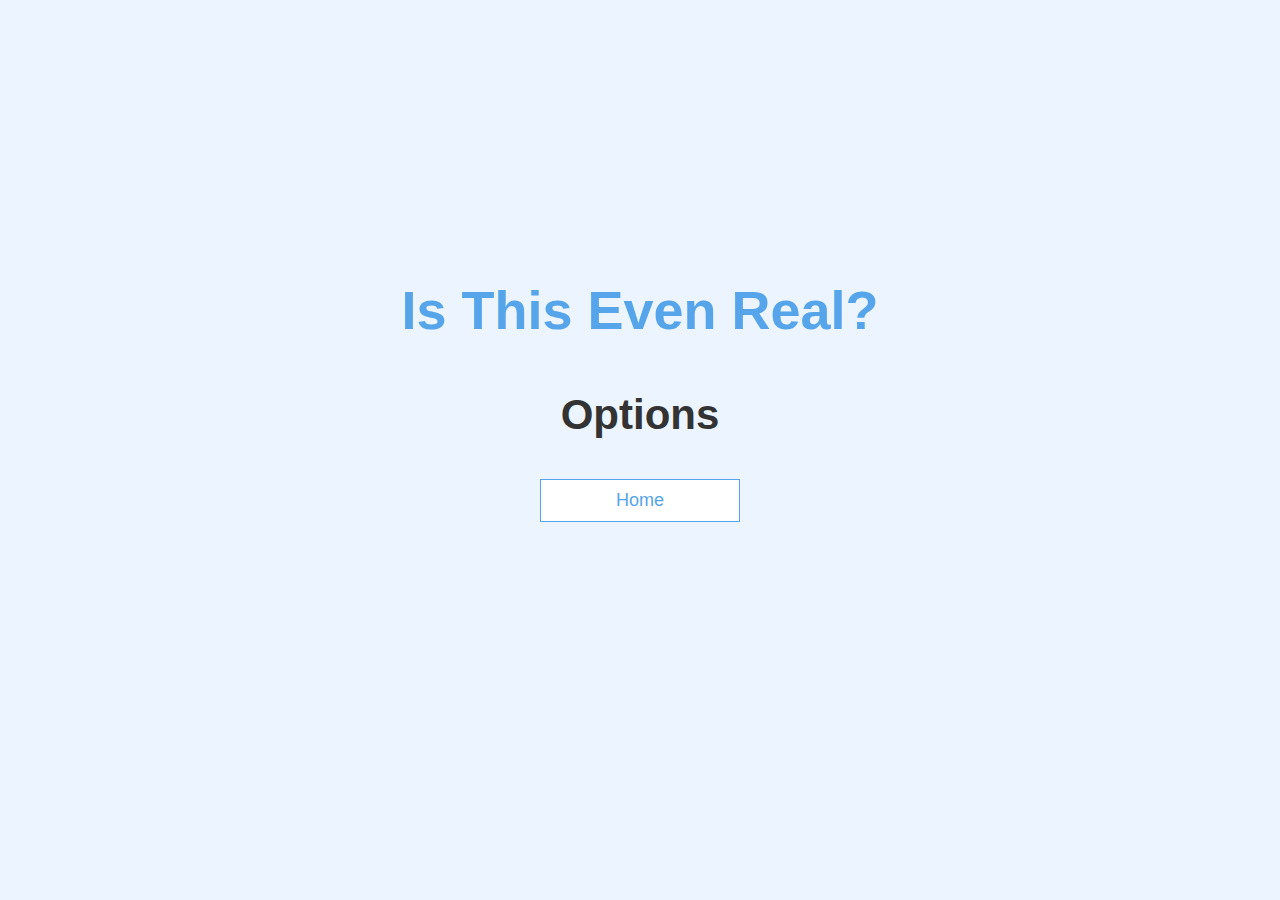
<file: options.html>
<?php
//include auth.php file on all secure pages
include("auth.php");
?>
<!DOCTYPE html>
<html lang="en">
<head>
    <meta charset="UTF-8">
    <meta http-equiv="X-UA-Compatible" content="IE=edge">
    <meta name="viewport" content="width=device-width, initial-scale=1.0">
    <title>ITER? - Options</title>
    <link rel="stylesheet" href="app.css" />

</head>
<body>
    <div class="container">
        <div id="home" class="flex-center flex-column">
            <h1>Is This Even Real?</h1>
            <h2>Options</h2>
            <button class="btn" onclick="location.href='index.php'">Home</button>
        </div>    
    </div>   
</body>
</html>
</file>
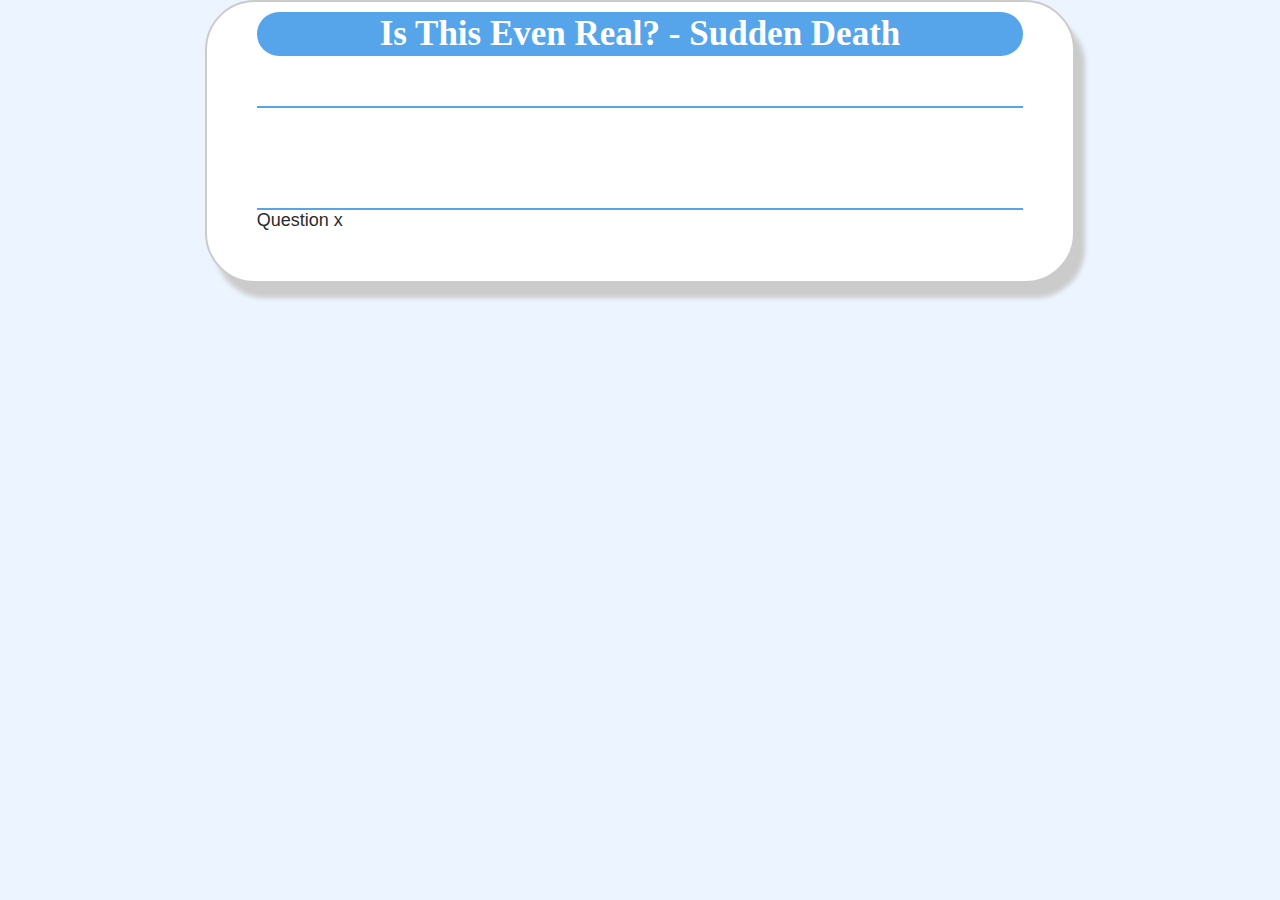
<file: play.html>
<!DOCTYPE html>
<html>
<head lang="en">
<meta charset="UTF-8">
<title>ITER? - Sudden Death</title>
<link rel="stylesheet" href="app.css" />
<link rel="stylesheet" href="play.css" />


</head>
<body>
<div class="grid">
<div id="quiz">
<h1>Is This Even Real? - Sudden Death</h1>
<hr style="margin-bottom: 20px">
<p id="question"></p>
<div class="buttons">
<button id="btn0"><span id="choice0"></span></button>
<button id="btn1"><span id="choice1"></span></button>
<button id="btn2"><span id="choice2"></span></button>
<button id="btn3"><span id="choice3"></span></button>
</div>
<hr style="margin-top: 50px">
<footer>
<p id="progress">Question x</p>
</footer>
</div>
</div>
<script type="text/javascript" src="play.js"></script>
</body>
</html>
</file>
<file: app.css>
:root {
    background-color: #ecf5ff;
    font-size: 62.5%;
  }
  
  * {
    box-sizing: border-box;
    font-family: Arial, Helvetica, sans-serif;
    margin: 0;
    padding: 0;
    color: #333;
  }
  
a {
  font-size: medium;
}

  h1,
  h2,
  h3,
  h4 {
    margin-bottom: 1rem;
  }

  h6{
    font-size: large;
  }
  
  h1 {
    font-size: 5.4rem;
    color: #56a5eb;
    margin-bottom: 5rem;
  }
  
  h1 > span {
    font-size: 2.4rem;
    font-weight: 500;
  }
  
  h2 {
    z-index:10;
    font-size: 4.2rem;
    margin-bottom: 4rem;
    font-weight: 700;
  }
  
  h3 {
    font-size: 2.8rem;
    font-weight: 500;
  }
  h5 {
    font-size: xx-small;
  }
  
  /* UTILITIES */
  
  .container {
    width: 100vw;
    height: 90vh;
    display: flex;
    justify-content: center;
    align-items: center;
    max-width: 80rem;
    margin: 0 auto;
  }
  .tiny-container {
    width:100%;
    display:flex;
    justify-content: center;
    align-items: center;
    margin: 0 auto;
  }
  
  .container > * {
    width: 100%;
  }
  
  .flex-column {
    display: flex;
    flex-direction: column;
  }
  
  .flex-center {
    justify-content: center;
    align-items: center;
  }
  
  .justify-center {
    justify-content: center;
  }
  
  .text-center {
    text-align: center;
  }
  
  .hidden {
    display: none;
  }
  
  /* BUTTONS */
  .btn {
    z-index: 10;
    font-size: 1.8rem;
    padding: 1rem 0;
    width: 20rem;
    text-align: center;
    border: 0.1rem solid #56a5eb;
    margin-bottom: 1rem;
    text-decoration: none;
    color: #56a5eb;
    background-color: white;
  }
  
  .btn:hover {
    z-index: 10;
    cursor: pointer;
    box-shadow: 0 0.4rem 1.4rem 0 rgba(86, 185, 235, 0.5);
    transform: translateY(-0.1rem);
    transition: transform 150ms;
  }
  
  .btn[disabled]:hover {
    z-index: 10;
    cursor: not-allowed;
    box-shadow: none;
    transform: none;
  }





  .custom-shape-divider-top-1638705065 {
    z-index: -1;
    position: absolute;
    top: 0;
    left: 0;
    width: 100%;
    overflow: hidden;
    line-height: 0;
    transform: rotate(180deg);
}

.custom-shape-divider-top-1638705065 svg {
    z-index: -1;
    position: relative;
    display: block;
    width: calc(100% + 1.3px);
    height: 135px;
}

.custom-shape-divider-top-1638705065 .shape-fill {
    z-index: -1;
    fill: #58C3F3;
}

.custom-shape-divider-bottom-1638706257 {
  z-index: -1;
  position: absolute;
  bottom: 0;
  left: 0;
  width: 100%;
  overflow: hidden;
  line-height: 0;
  transform: rotate(180deg);
}

.custom-shape-divider-bottom-1638706257 svg {
  z-index: -1;
  position: relative;
  display: block;
  width: calc(101% + 1.3px);
  height: 260px;
}

.custom-shape-divider-bottom-1638706257 .shape-fill {
  z-index: -1;
  fill: #58C3F3;
}
</file>
<file: play.css>
body {
    background-color: #ecf5ff;
}

.grid {
    min-width: 460px;
    width: 68%;
    margin: 0 auto;
    background-color: #fff;
    padding: 10px 50px 50px 50px;
    border-radius: 50px;
    border: 2px solid #cbcbcb;
    box-shadow: 10px 15px 5px #cbcbcb;
}

.text-center{
    margin-top: 10px;
    text-align: center;
}


.buttons img {
    width: 350px;
}

.grid h1 {
    font-family: "sans-serif";
    background-color: #56a5eb;
    font-size: 35px;
    text-align: center;
    color: #ffffff;
    padding: 2px 0px;
    border-radius: 25px;
}

h2 {
    text-align: center;
}
h6{
    font: size 36px;
}

hr {
    margin-top: 50px;
    color: red;
    background-color: #56a5eb;
    height: 2px;
    border: none;
}

#score {
    color: #56a5eb;
    text-align: center;
    font-size: 30px;
}

.grid #question {
    font-family: "monospace";
    font-size: 30px;
    color: #56a5eb;
}

.buttons {
    margin-top: 30px;
}

#btn0,
#btn1,
#btn2,
#btn3 {

    padding: 0px;
    font-size: 20px;
    color: #fff;
    border: none;
    margin: 10px 20px 10px 0px;

}

#btn0:hover,
#btn1:hover,
#btn2:hover,
#btn3:hover {
    cursor: pointer;
    background-color: #56a5eb;
}

#btn0:focus,
#btn1:focus,
#btn2:focus,
#btn3:focus {
    outline: 0;
}

#progress {
    color: #2b2b2b;
    font-size: 18px;
}

.table{
    font-size: medium;
}











.custom-shape-divider-bottom-1638705821 {
    z-index: 0;
    position: absolute;
    bottom: 0;
    left: 0;
    width: 100%;
    overflow: hidden;
    line-height: 0;
    transform: rotate(180deg);
}

.custom-shape-divider-bottom-1638705821 svg {
    z-index: 0;
    position: relative;
    display: block;
    width: calc(100% + 1.3px);
    height: 283px;
}

.custom-shape-divider-bottom-1638705821 .shape-fill {
    z-index: 0;
    fill: #58C3F3;
}
</file>
